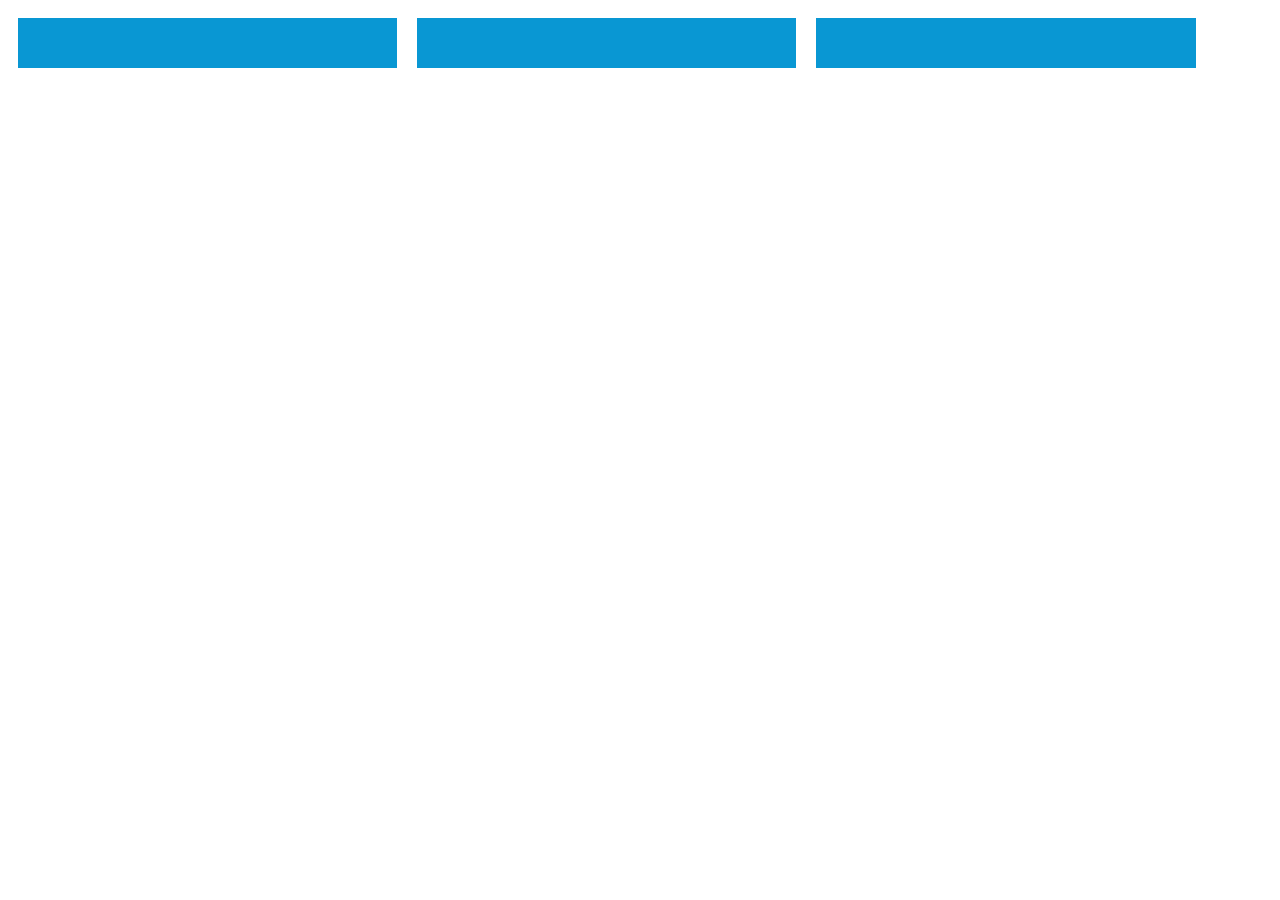
<file: index.html>
<!DOCTYPE html>
<html lang="en">
<head>
    <meta charset="UTF-8">
    <meta name="viewport" content="width=device-width, initial-scale=1.0">
    <meta http-equiv="X-UA-Compatible" content="ie=edge">
    <link rel="stylesheet" href="style.css" type="text/css" />
    <title>mobilefirst</title>
</head>
<body>
    <div class="container">
        <div class="column"></div>
        <div class="column"></div>
        <div class="column"></div>
    </div>
</body>
</html>
</file>
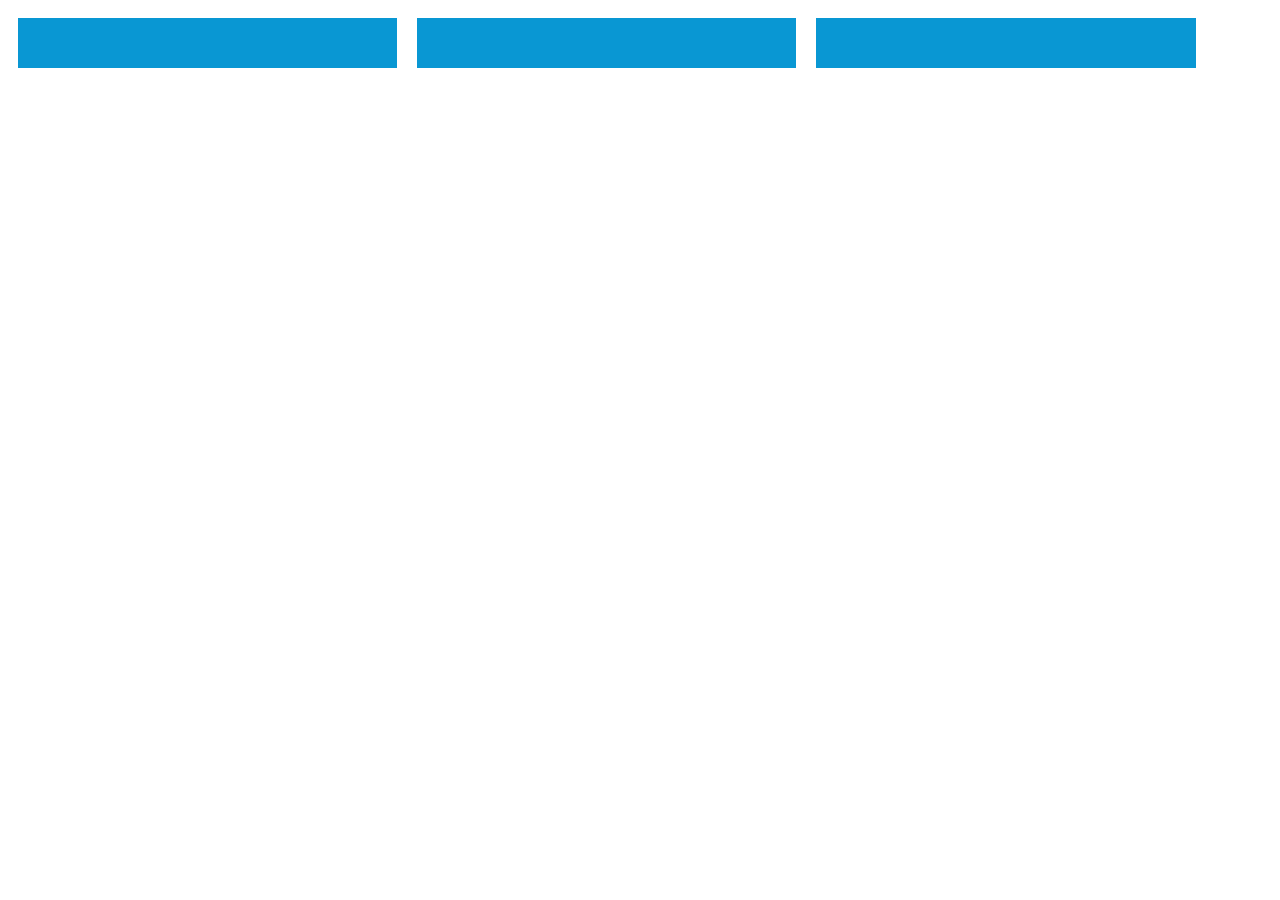
<file: test.html>
<!DOCTYPE html>
<html lang="en">
<head>
    <meta charset="UTF-8">
    <meta name="viewport" content="width=device-width, initial-scale=1.0">
    <meta http-equiv="X-UA-Compatible" content="ie=edge">
    <link rel="stylesheet" href="style.css" type="text/css" />
    <title>Mobile First</title>
</head>
<body>
    <div class="container">
        <div class="column"></div>
        <div class="column"></div>
        <div class="column"></div>
    </div>
</body>
</html>
</file>
<file: style.css>
.column {
    float: left;
    width: 100%;
    height: 50px;
    background-color: #000; /* black */
    margin: 10px 0;
}

/* media-queries */

@media (min-width: 768px) { /* tablet */
    .column {
        background-color: #e84610; /* red */
        width: 30%;
        margin: 10px;
    }
}

@media (min-width: 992px)  { /* ipad pro and above up to desktop */
    .column {
        background-color: #0997d3;
        width: 30%;
        margin: 10px;
    }
}
</file>
